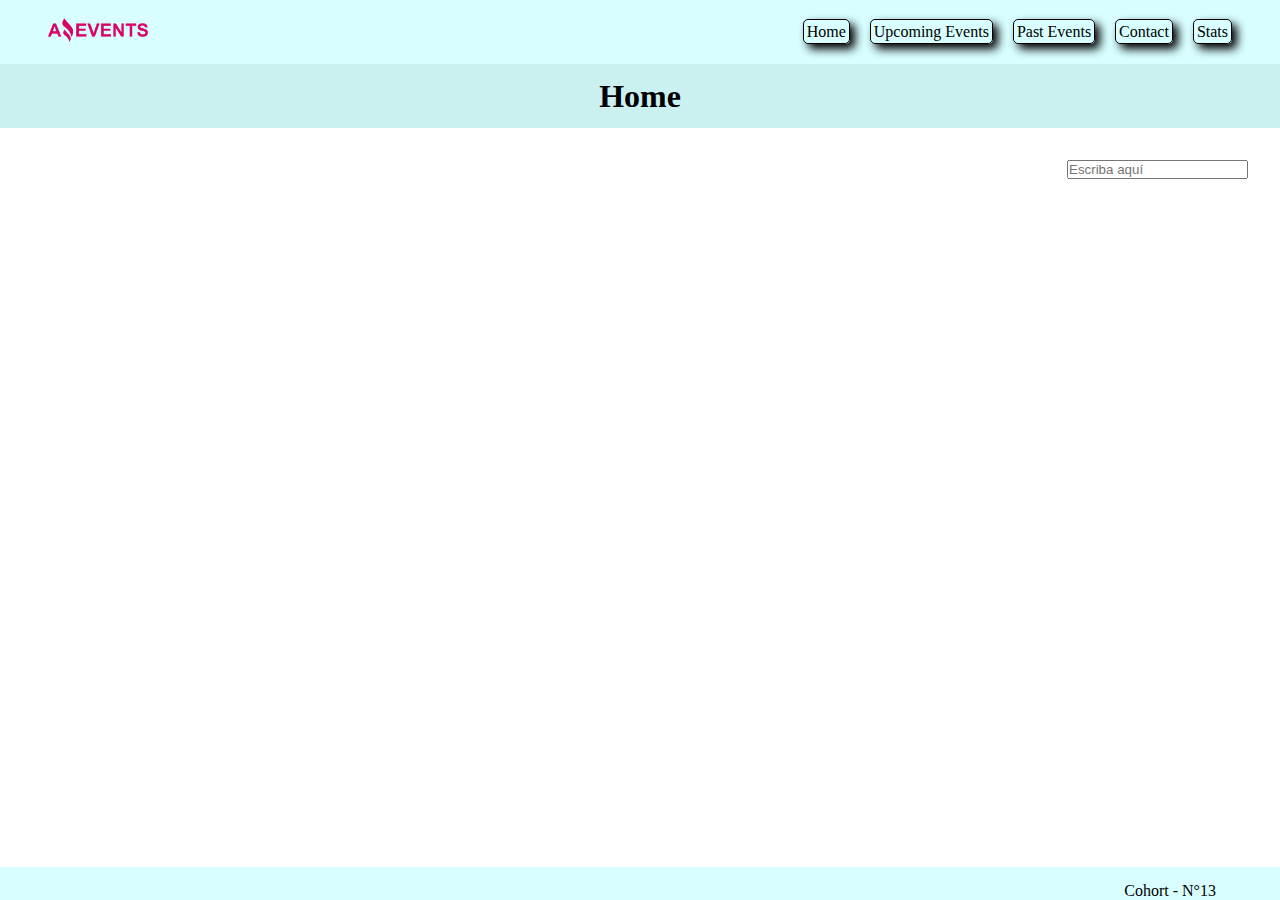
<file: index.html>
<!DOCTYPE html>
<html lang="en">

<head>
    <meta charset="UTF-8">
    <meta http-equiv="X-UA-Compatible" content="IE=edge">
    <meta name="viewport" content="width=device-width, initial-scale=1.0">
    <title>Home - Amazing Events</title>
    <link href="https://cdn.jsdelivr.net/npm/bootstrap@5.3.0-alpha2/dist/css/bootstrap.min.css" rel="stylesheet" integrity="sha384-aFq/bzH65dt+w6FI2ooMVUpc+21e0SRygnTpmBvdBgSdnuTN7QbdgL+OapgHtvPp" crossorigin="anonymous">
    <link rel="stylesheet" href="./assets/style.css">
    <link rel="stylesheet" href="https://cdnjs.cloudflare.com/ajax/libs/font-awesome/6.3.0/css/all.min.css"
        integrity="sha512-SzlrxWUlpfuzQ+pcUCosxcglQRNAq/DZjVsC0lE40xsADsfeQoEypE+enwcOiGjk/bSuGGKHEyjSoQ1zVisanQ=="
        crossorigin="anonymous" referrerpolicy="no-referrer">
    <link rel="shortcut icon" href="./assets/img/Inventoparaelico.ico" type="image/x-icon">
</head>

<body>
    <header>
        <nav>
            <div class="nav-superior">
                <picture>
                    <img src="./assets/img/logo_amazing_events.png" alt="logo-amazing-events">
                </picture>
                <div class="menu-pc">
                    <a href="#">Home</a>
                    <a href="./upcoming-events.html">Upcoming Events</a>
                    <a href="./past-events.html">Past Events</a>
                    <a href="./contact.html">Contact</a>
                    <a href="./stats.html">Stats</a>
                </div>
                <div class="dropdown">
                    <a class="btn btn-info dropdown-toggle" href="#" role="button" data-bs-toggle="dropdown" aria-expanded="false">
                      Menu
                    </a>
                  
                    <ul class="dropdown-menu">
                      <li><a href="#">Home</a></li>
                      <li><a href="./upcoming-events.html">Upcoming Events</a></li>
                      <li><a href="./past-events.html">Past Events</a></li>
                      <li><a href="./contact.html">Contact</a></li>
                      <li><a href="./stats.html">Stats</a></li>
                    </ul>
                </div>
            </div>
            <div class="nav-inferior">
                <a href="./stats.html"><i class="fa-solid fa-less-than"></i></a>
                <p>Home</p>
                <a href="./upcoming-events.html"><i class="fa-solid fa-greater-than"></i></a>
            </div>
        </nav>
    </header>

    <main>
        <div class="filtrosCheckYTexto">
            <div id="checkContainer"></div>
            <input type="text" class="buscadorTexto" placeholder="Escriba aquí">
        </div>
        <div id="contenedor"></div>
    </main>

    <footer>
        <div class="footer-cont">
            <div class="redes">
                <i class="fa-brands fa-2x fa-square-instagram"></i>
                <i class="fa-brands fa-2x fa-facebook"></i>
                <i class="fa-brands fa-2x fa-square-whatsapp"></i>
            </div>
            <div class="cohort">
                <p>Cohort - N°13</p>
            </div>
        </div>
    </footer>
    <script src="https://cdn.jsdelivr.net/npm/bootstrap@5.3.0-alpha2/dist/js/bootstrap.bundle.min.js" integrity="sha384-qKXV1j0HvMUeCBQ+QVp7JcfGl760yU08IQ+GpUo5hlbpg51QRiuqHAJz8+BrxE/N" crossorigin="anonymous"></script>
    <!-- <script src="./assets/js/data.js"></script>
    <script src="./assets/js/main.js"></script> -->
    <script src="./assets/jsParaAPI/mainAPI.js"></script>
</body>
</html>
</file>
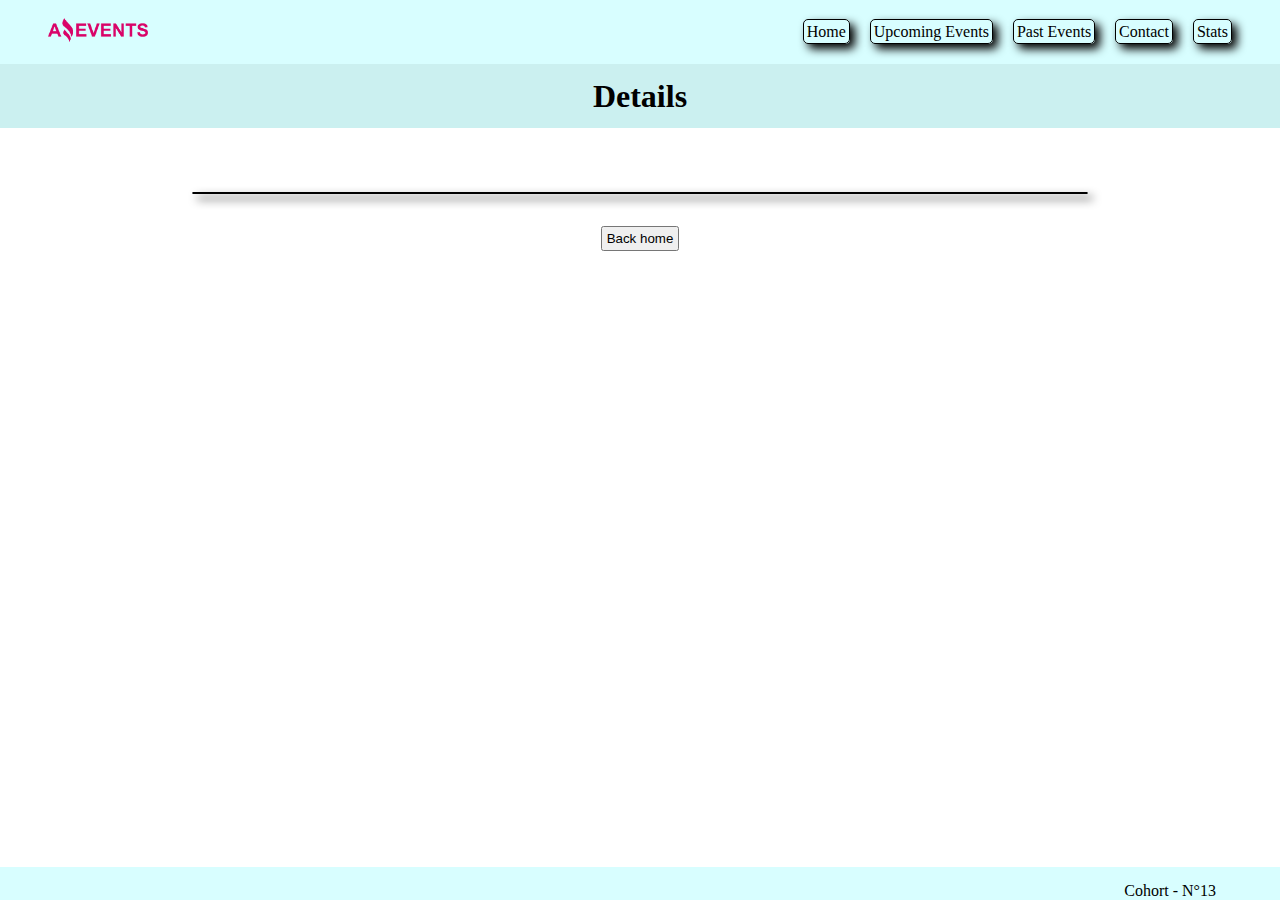
<file: card-detail.html>
<!DOCTYPE html>
<html lang="en">

<head>
    <meta charset="UTF-8">
    <meta http-equiv="X-UA-Compatible" content="IE=edge">
    <meta name="viewport" content="width=device-width, initial-scale=1.0">
    <title>Home - Amazing Events</title>
    <link href="https://cdn.jsdelivr.net/npm/bootstrap@5.3.0-alpha2/dist/css/bootstrap.min.css" rel="stylesheet" integrity="sha384-aFq/bzH65dt+w6FI2ooMVUpc+21e0SRygnTpmBvdBgSdnuTN7QbdgL+OapgHtvPp" crossorigin="anonymous">
    <link rel="stylesheet" href="./assets/style.css">
    <link rel="stylesheet" href="https://cdnjs.cloudflare.com/ajax/libs/font-awesome/6.3.0/css/all.min.css"
        integrity="sha512-SzlrxWUlpfuzQ+pcUCosxcglQRNAq/DZjVsC0lE40xsADsfeQoEypE+enwcOiGjk/bSuGGKHEyjSoQ1zVisanQ=="
        crossorigin="anonymous" referrerpolicy="no-referrer">
    <link rel="shortcut icon" href="./assets/img/Inventoparaelico.ico" type="image/x-icon">
</head>

<body>
    <header>
        <nav>
            <div class="nav-superior">
                <picture>
                    <img src="./assets/img/logo_amazing_events.png" alt="logo-amazing-events">
                </picture>
                <div class="menu-pc">
                    <a href="./index.html">Home</a>
                    <a href="./upcoming-events.html">Upcoming Events</a>
                    <a href="./past-events.html">Past Events</a>
                    <a href="./contact.html">Contact</a>
                    <a href="./stats.html">Stats</a>
                </div>
                <div class="dropdown">
                    <a class="btn btn-info dropdown-toggle" href="#" role="button" data-bs-toggle="dropdown" aria-expanded="false">
                        Menu
                    </a>
                
                    <ul class="dropdown-menu">
                        <li><a href="./index.html">Home</a></li>
                        <li><a href="./upcoming-events.html">Upcoming Events</a></li>
                        <li><a href="./past-events.html">Past Events</a></li>
                        <li><a href="./contact.html">Contact</a></li>
                        <li><a href="./stats.html">Stats</a></li>
                    </ul>
                </div>
                </div>
            </div>
        <div class="nav-inferior-details">
            <p>Details</p>
        </div>
    </header>

    <main>
        <div class="card-detail">
            <!-- <div class="contenedor-card">
                <div>
                    <picture>
                        <img src="./assets/img/Cinema.jpg" alt="Cinema" class="foto-card-detail">
                    </picture>
                </div>
                <div class="info-card-detail">
                    <h3>Titulo</h3>
                    <p>Lorem ipsum dolor sit amet, consectetur adipisicing elit. Quos culpa nesciunt qui quis! Perspiciatis numquam error, ipsam voluptates magni, vero officiis cum quod qui fuga repellendus provident nihil ad sapiente. </p>
                    <p>Descripción</p>
                    <p>Descripción</p>
                </div>
            </div> -->
        </div>
        <div class="divBackHome">
            <a href="./index.html"><button class="BackHome">Back home</button></a>
        </div>
    </main>

    <footer>
        <div class="footer-cont">
            <div class="redes">
                <i class="fa-brands fa-2x fa-square-instagram"></i>
                <i class="fa-brands fa-2x fa-facebook"></i>
                <i class="fa-brands fa-2x fa-square-whatsapp"></i>
            </div>
            <div class="cohort">
                <p>Cohort - N°13</p>
            </div>
        </div>
    </footer>
    <script src="https://cdn.jsdelivr.net/npm/bootstrap@5.3.0-alpha2/dist/js/bootstrap.bundle.min.js" integrity="sha384-qKXV1j0HvMUeCBQ+QVp7JcfGl760yU08IQ+GpUo5hlbpg51QRiuqHAJz8+BrxE/N" crossorigin="anonymous"></script>
        <!-- <script src="./assets/js/data.js"></script>
        <script src="./assets/js/detail.js"></script> -->
        <script src="./assets/jsParaAPI/detailAPI.js"></script>
</body>

</html>
</file>
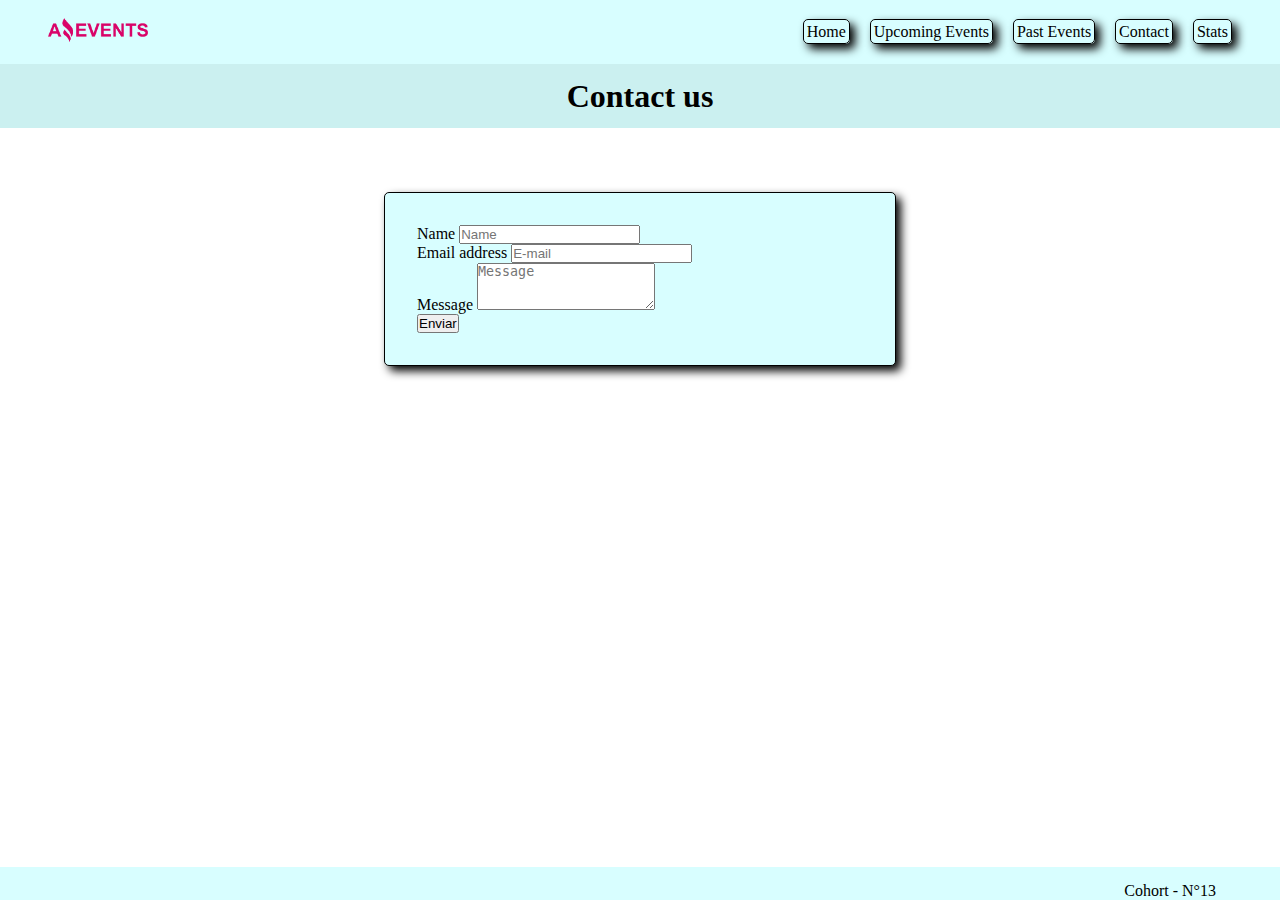
<file: contact.html>
<!DOCTYPE html>
<html lang="en">

<head>
    <meta charset="UTF-8">
    <meta http-equiv="X-UA-Compatible" content="IE=edge">
    <meta name="viewport" content="width=device-width, initial-scale=1.0">
    <title>Home - Amazing Events</title>
    <link href="https://cdn.jsdelivr.net/npm/bootstrap@5.3.0-alpha2/dist/css/bootstrap.min.css" rel="stylesheet" integrity="sha384-aFq/bzH65dt+w6FI2ooMVUpc+21e0SRygnTpmBvdBgSdnuTN7QbdgL+OapgHtvPp" crossorigin="anonymous">
    <link rel="stylesheet" href="./assets/style.css">
    <link rel="stylesheet" href="https://cdnjs.cloudflare.com/ajax/libs/font-awesome/6.3.0/css/all.min.css"
        integrity="sha512-SzlrxWUlpfuzQ+pcUCosxcglQRNAq/DZjVsC0lE40xsADsfeQoEypE+enwcOiGjk/bSuGGKHEyjSoQ1zVisanQ=="
        crossorigin="anonymous" referrerpolicy="no-referrer">
    <link rel="shortcut icon" href="./assets/img/Inventoparaelico.ico" type="image/x-icon">
</head>

<body>
    <header>
        <nav>
            <div class="nav-superior">
                <picture>
                    <img src="./assets/img/logo_amazing_events.png" alt="logo-amazing-events">
                </picture>
                <div class="menu-pc">
                    <a href="./index.html">Home</a>
                    <a href="./upcoming-events.html">Upcoming Events</a>
                    <a href="./past-events.html">Past Events</a>
                    <a href="#">Contact</a>
                    <a href="./stats.html">Stats</a>
                </div>
                <div class="dropdown">
                    <a class="btn btn-info dropdown-toggle" href="#" role="button" data-bs-toggle="dropdown" aria-expanded="false">
                      Menu
                    </a>
                  
                    <ul class="dropdown-menu">
                      <li><a href="./index.html">Home</a></li>
                      <li><a href="./upcoming-events.html">Upcoming Events</a></li>
                      <li><a href="./past-events.html">Past Events</a></li>
                      <li><a href="#">Contact</a></li>
                      <li><a href="./stats.html">Stats</a></li>
                    </ul>
                </div>
            </div>
            <div class="nav-inferior">
                <a href="./past-events.html"><i class="fa-solid fa-less-than"></i></a>
                <p>Contact us</p>
                <a href="./stats.html"><i class="fa-solid fa-greater-than"></i></a>
            </div>
        </nav>
    </header>

    <main>
        <div class="contact">
            <div class="mb-3">
                <label for="nombre-form" class="form-label">Name</label>
                <input type="text" class="form-control" id="nombre-form" placeholder="Name">
              </div>
            <div class="mb-3">
                <label for="exampleFormControlInput1" class="form-label">Email address</label>
                <input type="email" class="form-control" id="exampleFormControlInput1" placeholder="E-mail">
              </div>
              <div class="mb-3">
                <label for="exampleFormControlTextarea1" class="form-label">Message</label>
                <textarea class="form-control" id="exampleFormControlTextarea1" rows="3" placeholder="Message"></textarea>
              </div>
              <button type="button" class="btn btn-dark">Enviar</button>
        </div>
    </main>

    <footer>
        <div class="footer-cont">
            <div class="redes">
                <i class="fa-brands fa-2x fa-square-instagram"></i>
                <i class="fa-brands fa-2x fa-facebook"></i>
                <i class="fa-brands fa-2x fa-square-whatsapp"></i>
            </div>
            <div class="cohort">
                <p>Cohort - N°13</p>
            </div>
        </div>
    </footer>
    <script src="https://cdn.jsdelivr.net/npm/bootstrap@5.3.0-alpha2/dist/js/bootstrap.bundle.min.js" integrity="sha384-qKXV1j0HvMUeCBQ+QVp7JcfGl760yU08IQ+GpUo5hlbpg51QRiuqHAJz8+BrxE/N" crossorigin="anonymous"></script>
    <script src="https://cdn.jsdelivr.net/npm/bootstrap@5.3.0-alpha1/dist/js/bootstrap.bundle.min.js"
        integrity="sha384-w76AqPfDkMBDXo30jS1Sgez6pr3x5MlQ1ZAGC+nuZB+EYdgRZgiwxhTBTkF7CXvN"
        crossorigin="anonymous"></script>
</body>

</html>
</file>
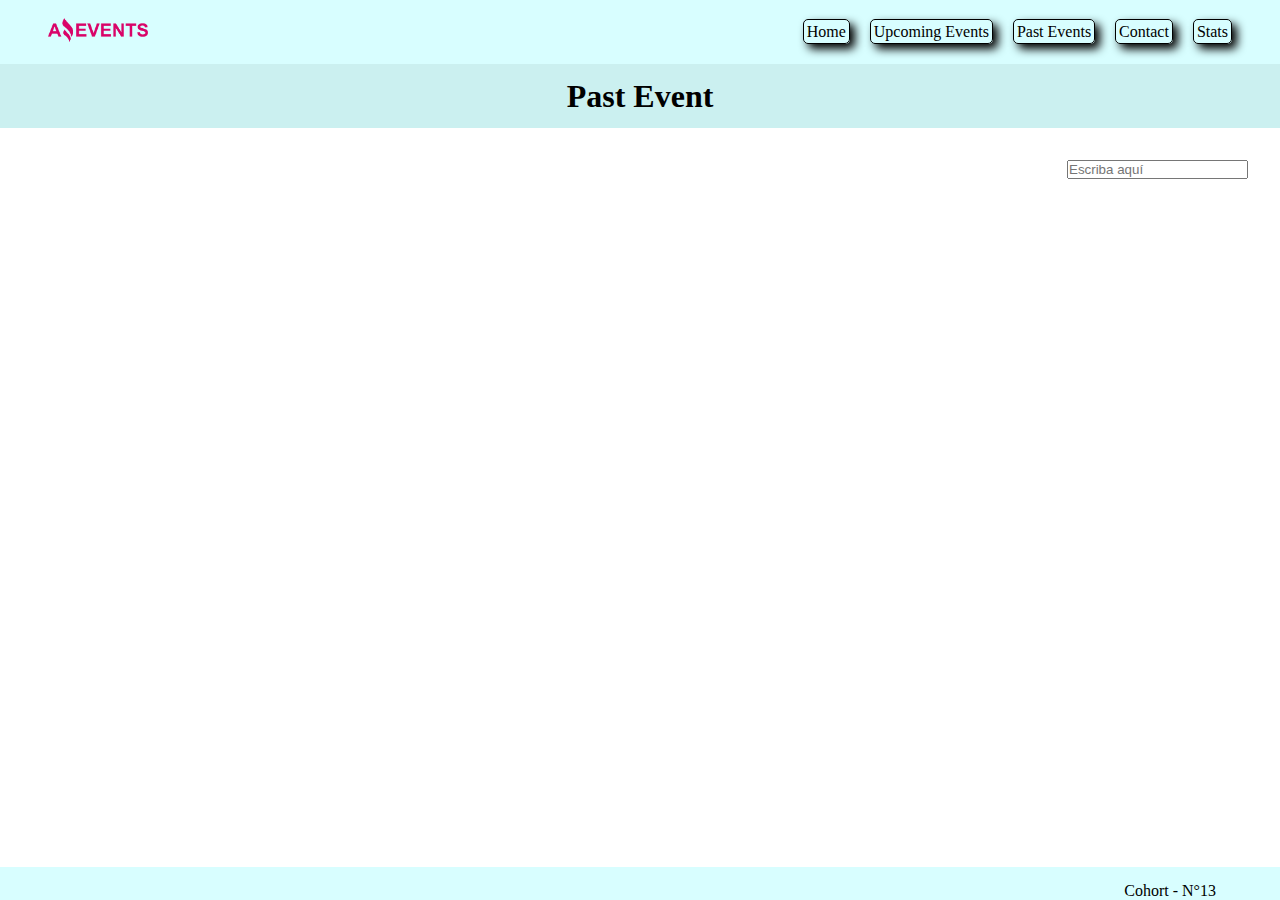
<file: past-events.html>
<!DOCTYPE html>
<html lang="en">

<head>
    <meta charset="UTF-8">
    <meta http-equiv="X-UA-Compatible" content="IE=edge">
    <meta name="viewport" content="width=device-width, initial-scale=1.0">
    <title>Home - Amazing Events</title>
    <link href="https://cdn.jsdelivr.net/npm/bootstrap@5.3.0-alpha2/dist/css/bootstrap.min.css" rel="stylesheet" integrity="sha384-aFq/bzH65dt+w6FI2ooMVUpc+21e0SRygnTpmBvdBgSdnuTN7QbdgL+OapgHtvPp" crossorigin="anonymous">
    <link rel="stylesheet" href="./assets/style.css">
    <link rel="stylesheet" href="https://cdnjs.cloudflare.com/ajax/libs/font-awesome/6.3.0/css/all.min.css"
        integrity="sha512-SzlrxWUlpfuzQ+pcUCosxcglQRNAq/DZjVsC0lE40xsADsfeQoEypE+enwcOiGjk/bSuGGKHEyjSoQ1zVisanQ=="
        crossorigin="anonymous" referrerpolicy="no-referrer">
    <link rel="shortcut icon" href="./assets/img/Inventoparaelico.ico" type="image/x-icon">
</head>

<body>
    <header>
        <nav>
            <div class="nav-superior">
                <picture>
                    <img src="./assets/img/logo_amazing_events.png" alt="logo-amazing-events">
                </picture>
                <div class="menu-pc">
                    <a href="./index.html">Home</a>
                    <a href="./upcoming-events.html">Upcoming Events</a>
                    <a href="#">Past Events</a>
                    <a href="./contact.html">Contact</a>
                    <a href="./stats.html">Stats</a>
                </div>
                <div class="dropdown">
                    <a class="btn btn-info dropdown-toggle" href="#" role="button" data-bs-toggle="dropdown" aria-expanded="false">
                      Menu
                    </a>
                  
                    <ul class="dropdown-menu">
                      <li><a href="./index.html">Home</a></li>
                      <li><a href="./upcoming-events.html">Upcoming Events</a></li>
                      <li><a href="#">Past Events</a></li>
                      <li><a href="./contact.html">Contact</a></li>
                      <li><a href="./stats.html">Stats</a></li>
                    </ul>
                </div>
            </div>
            <div class="nav-inferior">
                <a href="./upcoming-events.html"><i class="fa-solid fa-less-than"></i></a>
                <p>Past Event</p>
                <a href="./contact.html"><i class="fa-solid fa-greater-than"></i></a>
            </div>
        </nav>
    </header>

    <main>
        <div class="filtrosCheckYTexto">
            <div id="checkContainer"></div>
            <input type="text" class="buscadorTexto" placeholder="Escriba aquí">
        </div>
        <div id="contenedor"></div>
    </main>

    <footer>
        <div class="footer-cont">
            <div class="redes">
                <i class="fa-brands fa-2x fa-square-instagram"></i>
                <i class="fa-brands fa-2x fa-facebook"></i>
                <i class="fa-brands fa-2x fa-square-whatsapp"></i>
            </div>
            <div class="cohort">
                <p>Cohort - N°13</p>
            </div>
        </div>
    </footer>

</body>
<script src="https://cdn.jsdelivr.net/npm/bootstrap@5.3.0-alpha2/dist/js/bootstrap.bundle.min.js" integrity="sha384-qKXV1j0HvMUeCBQ+QVp7JcfGl760yU08IQ+GpUo5hlbpg51QRiuqHAJz8+BrxE/N" crossorigin="anonymous"></script>
<!-- <script src="./assets/js/data.js"></script>
<script src="./assets/js/pastEvents.js"></script> -->
<script src="./assets/jsParaAPI/pastEventsAPI.js"></script>

</html>
</file>
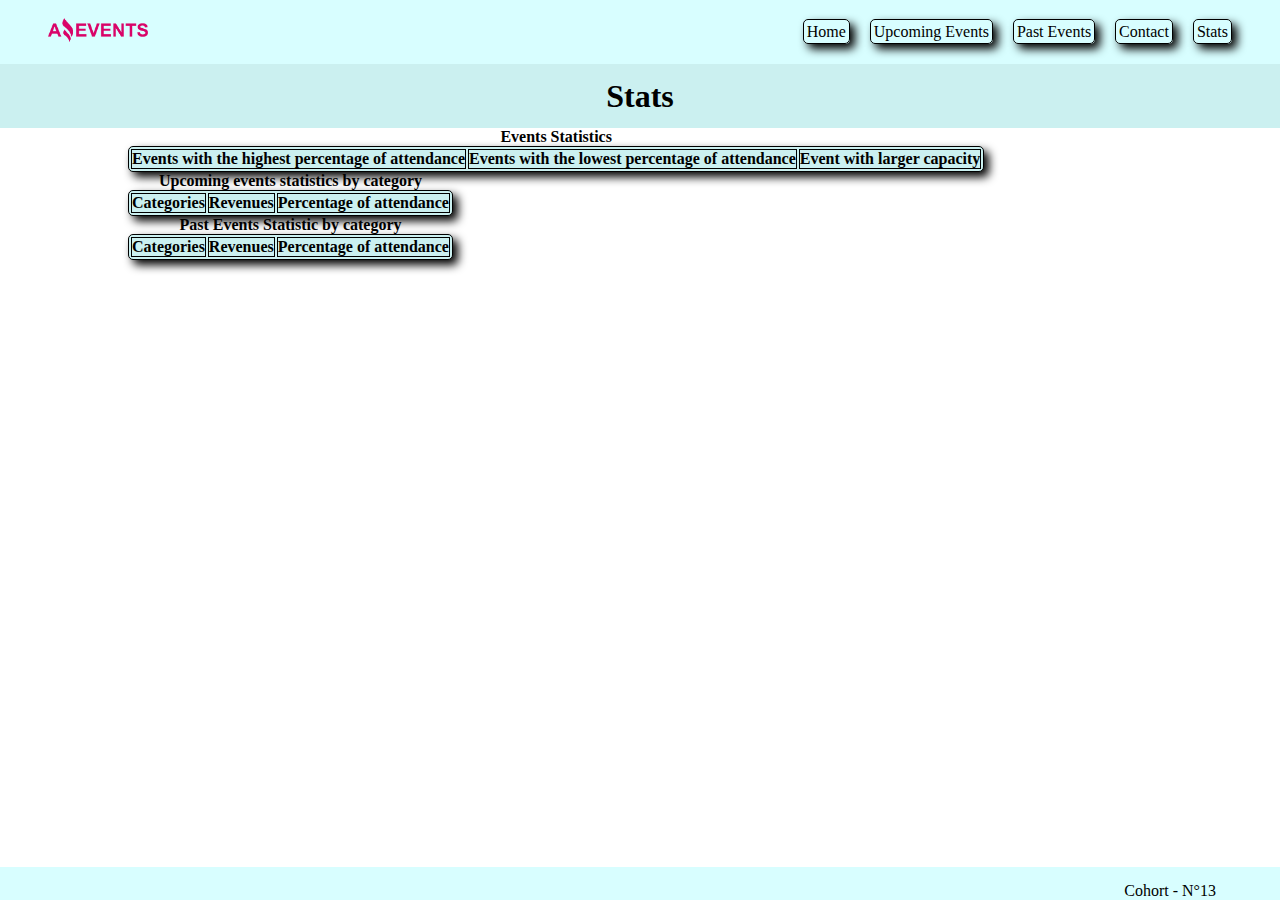
<file: stats.html>
<!DOCTYPE html>
<html lang="en">

<head>
    <meta charset="UTF-8">
    <meta http-equiv="X-UA-Compatible" content="IE=edge">
    <meta name="viewport" content="width=device-width, initial-scale=1.0">
    <title>Home - Amazing Events</title>
    <link href="https://cdn.jsdelivr.net/npm/bootstrap@5.3.0-alpha2/dist/css/bootstrap.min.css" rel="stylesheet" integrity="sha384-aFq/bzH65dt+w6FI2ooMVUpc+21e0SRygnTpmBvdBgSdnuTN7QbdgL+OapgHtvPp" crossorigin="anonymous">
    <link rel="stylesheet" href="./assets/style.css">
    <link rel="stylesheet" href="https://cdnjs.cloudflare.com/ajax/libs/font-awesome/6.3.0/css/all.min.css"
        integrity="sha512-SzlrxWUlpfuzQ+pcUCosxcglQRNAq/DZjVsC0lE40xsADsfeQoEypE+enwcOiGjk/bSuGGKHEyjSoQ1zVisanQ=="
        crossorigin="anonymous" referrerpolicy="no-referrer">
    <link rel="shortcut icon" href="./assets/img/Inventoparaelico.ico" type="image/x-icon">
</head>

<body>
    <header>
        <nav>
            <div class="nav-superior">
                <picture>
                    <img src="./assets/img/logo_amazing_events.png" alt="logo-amazing-events">
                </picture>
                <div class="menu-pc">
                    <a href="./index.html">Home</a>
                    <a href="./upcoming-events.html">Upcoming Events</a>
                    <a href="./past-events.html">Past Events</a>
                    <a href="./contact.html">Contact</a>
                    <a href="#">Stats</a>
                </div>
                <div class="dropdown">
                    <a class="btn btn-info dropdown-toggle" href="#" role="button" data-bs-toggle="dropdown" aria-expanded="false">
                      Menu
                    </a>
                  
                    <ul class="dropdown-menu">
                      <li><a href="./index.html">Home</a></li>
                      <li><a href="./upcoming-events.html">Upcoming Events</a></li>
                      <li><a href="./past-events.html">Past Events</a></li>
                      <li><a href="./contact.html">Contact</a></li>
                      <li><a href="#">Stats</a></li>
                    </ul>
                </div>
            </div>
            <div class="nav-inferior">
                <a href="./contact.html"><i class="fa-solid fa-less-than"></i></a>
                <p>Stats</p>
                <a href="./index.html"><i class="fa-solid fa-greater-than"></i></a>
            </div>
        </nav>
    </header>

    <main>
        <div id="contenedorTabla">
          <table class="table caption-top">
            <caption>Events Statistics</caption>
            <thead>
              <tr>
                <th scope="col">Events with the highest percentage of attendance</th>
                <th scope="col">Events with the lowest percentage of attendance</th>
                <th scope="col">Event with larger capacity</th>
              </tr>
            </thead>
            <tbody id="tabla1">
            </tbody>
        </table>
        <table class="table caption-top">
            <caption>Upcoming events statistics by category</caption>
            <thead>
              <tr>
                <th scope="col">Categories</th>
                <th scope="col">Revenues</th>
                <th scope="col">Percentage of attendance</th>
              </tr>
            </thead>
            <tbody id="tabla2">
            </tbody>
        </table>
        <table class="table caption-top">
            <caption>Past Events Statistic by category</caption>
            <thead>
              <tr>
                <th scope="col">Categories</th>
                <th scope="col">Revenues</th>
                <th scope="col">Percentage of attendance</th>
              </tr>
            </thead>
            <tbody id="tabla3">
            </tbody>
        </table>
        </div>
    </main>

    <footer>
        <div class="footer-cont">
            <div class="redes">
                <i class="fa-brands fa-2x fa-square-instagram"></i>
                <i class="fa-brands fa-2x fa-facebook"></i>
                <i class="fa-brands fa-2x fa-square-whatsapp"></i>
            </div>
            <div class="cohort">
                <p>Cohort - N°13</p>
            </div>
        </div>
    </footer>
    <script src="https://cdn.jsdelivr.net/npm/bootstrap@5.3.0-alpha2/dist/js/bootstrap.bundle.min.js" integrity="sha384-qKXV1j0HvMUeCBQ+QVp7JcfGl760yU08IQ+GpUo5hlbpg51QRiuqHAJz8+BrxE/N" crossorigin="anonymous"></script>
    <script src="./assets/jsParaAPI/statsAPI.js"></script>
</body>

</html>
</file>
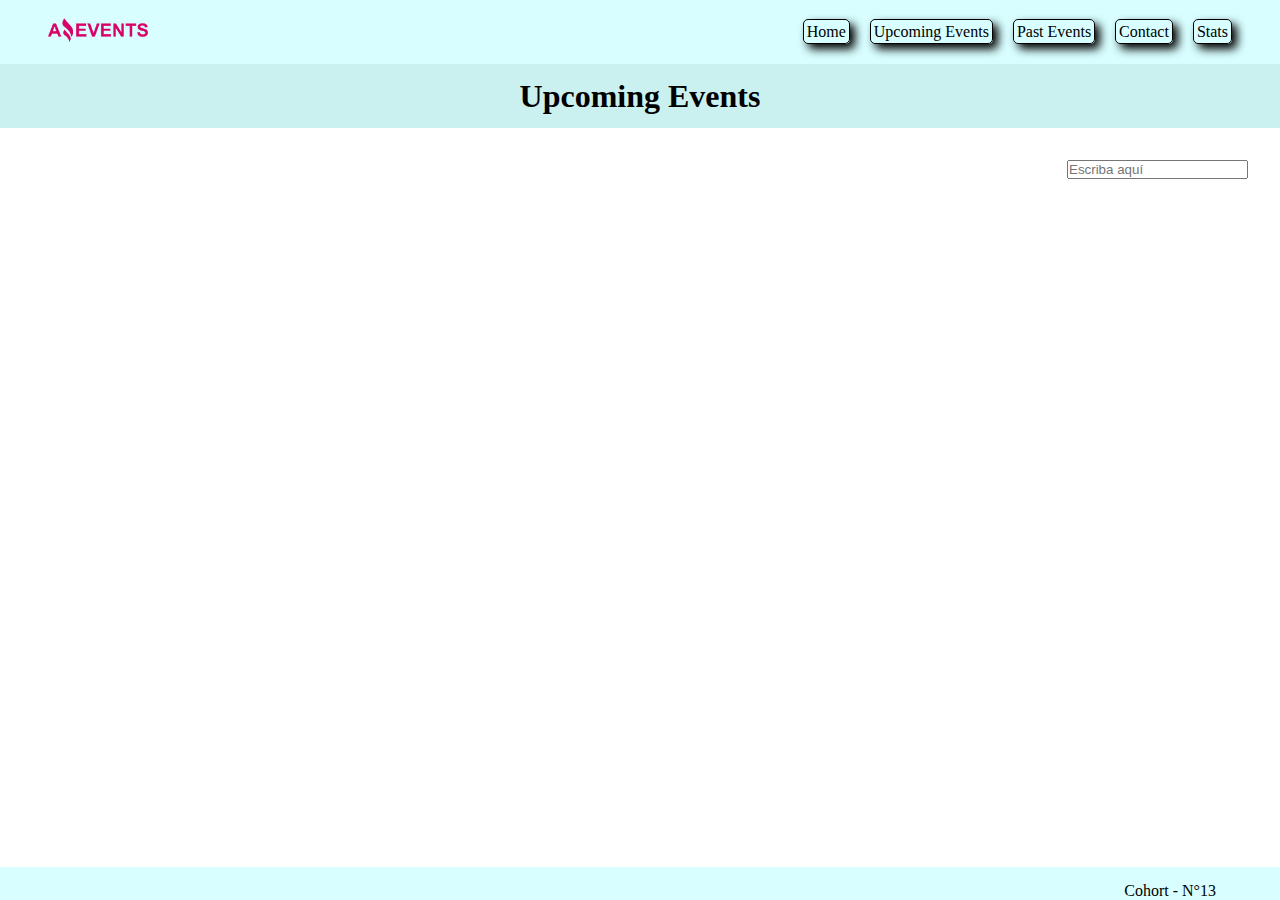
<file: upcoming-events.html>
<!DOCTYPE html>
<html lang="en">

<head>
    <meta charset="UTF-8">
    <meta http-equiv="X-UA-Compatible" content="IE=edge">
    <meta name="viewport" content="width=device-width, initial-scale=1.0">
    <title>Home - Amazing Events</title>
    <link href="https://cdn.jsdelivr.net/npm/bootstrap@5.3.0-alpha2/dist/css/bootstrap.min.css" rel="stylesheet" integrity="sha384-aFq/bzH65dt+w6FI2ooMVUpc+21e0SRygnTpmBvdBgSdnuTN7QbdgL+OapgHtvPp" crossorigin="anonymous">
    <link rel="stylesheet" href="./assets/style.css">
    <link rel="stylesheet" href="https://cdnjs.cloudflare.com/ajax/libs/font-awesome/6.3.0/css/all.min.css"
        integrity="sha512-SzlrxWUlpfuzQ+pcUCosxcglQRNAq/DZjVsC0lE40xsADsfeQoEypE+enwcOiGjk/bSuGGKHEyjSoQ1zVisanQ=="
        crossorigin="anonymous" referrerpolicy="no-referrer">
    <link rel="shortcut icon" href="./assets/img/Inventoparaelico.ico" type="image/x-icon">
</head>

<body>
    <header>
        <nav>
            <div class="nav-superior">
                <picture>
                    <img src="./assets/img/logo_amazing_events.png" alt="logo-amazing-events">
                </picture>
                <div class="menu-pc">
                    <a href="./index.html">Home</a>
                    <a href="#">Upcoming Events</a>
                    <a href="./past-events.html">Past Events</a>
                    <a href="./contact.html">Contact</a>
                    <a href="./stats.html">Stats</a>
                </div>
                <div class="dropdown">
                    <a class="btn btn-info dropdown-toggle" href="#" role="button" data-bs-toggle="dropdown" aria-expanded="false">
                      Menu
                    </a>
                  
                    <ul class="dropdown-menu">
                      <li><a href="./index.html">Home</a></li>
                      <li><a href="#">Upcoming Events</a></li>
                      <li><a href="./past-events.html">Past Events</a></li>
                      <li><a href="./contact.html">Contact</a></li>
                      <li><a href="./stats.html">Stats</a></li>
                    </ul>
                </div>
            </div>
            <div class="nav-inferior">
                <a href="./index.html"><i class="fa-solid fa-less-than"></i></a>
                <p>Upcoming Events</p>
                <a href="./past-events.html"><i class="fa-solid fa-greater-than"></i></a>
            </div>
        </nav>
    </header>

    <main>
        <div class="filtrosCheckYTexto">
            <div id="checkContainer"></div>
            <input type="text" class="buscadorTexto" placeholder="Escriba aquí">
        </div>
        <div id="contenedor"></div>
    </main>

    <footer>
        <div class="footer-cont">
            <div class="redes">
                <i class="fa-brands fa-2x fa-square-instagram"></i>
                <i class="fa-brands fa-2x fa-facebook"></i>
                <i class="fa-brands fa-2x fa-square-whatsapp"></i>
            </div>
            <div class="cohort">
                <p>Cohort - N°13</p>
            </div>
        </div>
    </footer>


</body>
<script src="https://cdn.jsdelivr.net/npm/bootstrap@5.3.0-alpha2/dist/js/bootstrap.bundle.min.js" integrity="sha384-qKXV1j0HvMUeCBQ+QVp7JcfGl760yU08IQ+GpUo5hlbpg51QRiuqHAJz8+BrxE/N" crossorigin="anonymous"></script>
<!-- <script src="./assets/js/data.js"></script>
<script src="./assets/js/upcomingEvents.js"></script> -->
<script src="./assets/jsParaAPI/UpComingEventsAPI.js"></script>
</html>
</file>
<file: assets/style.css>
* {
    margin: 0;
    padding: 0;
    box-sizing: border-box;
}

body {
    display: flex;
    flex-direction: column;
    min-height: 100vh;
}

main {
    margin-bottom: 5em;
}

nav picture img {
    width: 100px;
}

.nav-superior {
    background-color: rgb(216, 254, 255);
    height: 4em;
    display: flex;
    justify-content:space-between;
    align-items: center;
    padding-left: 3em;
    padding-right: 3em;
}

.nav-inferior {
    background-color: rgb(203, 240, 240);
    height: 4em;
    display: flex;
    justify-content: space-between;
    align-items: center;
    padding-left: 3em;
    padding-right: 3em;
}

.nav-inferior p {
    margin: 0px 0px 0px;
    font-weight: bold;
    font-size: 2rem;
}

.nav-inferior-details {
    background-color: rgb(203, 240, 240);
    height: 4em;
    display: flex;
    justify-content: center;
    align-items: center;
    padding-left: 3em;
    padding-right: 3em;
}

.nav-inferior-details p {
    margin: 0px 0px 0px;
    font-weight: bold;
    font-size: 2rem;
}

nav a {
    text-decoration: none;
    color: black;
    transition-duration: 0.5s;
    border-radius: 50%;
    background-color: rgb(216, 254, 255);
}

nav a:hover {
    color: white;
    transition-duration: 0.5s;
    border-radius: 50%;
    background-color: black;
    padding: 5px;
    box-shadow: 5px 5px 10px red;
}

.nav-superior a {
    font-weight: 500;
    margin-left: 1em;
    background-color: rgb(216, 254, 255);
    border-style: solid;
    border-width: 1px;
    padding: 3px;
    border-radius: 5px;
    box-shadow: 5px 5px 10px;
    transition-duration: 0.7s;
}

.nav-superior a:hover {
    background-color: black;
    color: white;
    transition-duration: 0.7s;
    border-radius: 5px;
    box-shadow: 5px 5px 10px red;
}

.filtrosCheckYTexto {
    display: flex;
    justify-content: space-between;
    width: 95%;
    margin-left: 2.5%;
    margin-top: 2em;
}

#checkContainer {
    display: flex;
    justify-content: space-between;
    flex-wrap: wrap;
}

#checkContainer label {
    margin-left: 5px;
    margin-right: 5px;
}

#contenedor {
    display: flex;
    justify-content: space-around;
    flex-wrap: wrap;
    margin-top: 3em;
    width: 85%;
    margin-left: 7.5%;
}

.container-cards {
    background-color: rgb(216, 254, 255);
    display: flex;
    flex-direction: column;
    max-width: 18em;
    border-style: solid;
    border-width: 1px;
    border-radius: 5px;
    box-shadow: 5px 5px 10px;
    margin-bottom: 3em;
    justify-content: space-between;
    margin-left: 10px;
    margin-right: 10px;
}

.container-cards img {
    height: 10em;
}

.container-cards h5 {
    text-align: center;
    margin-top: 5px;
    font-weight: bold;
}

.container-cards p {
    text-align: justify;
    margin: 0px 5px;
}

.precio-ver-mas {
    display: flex;
    justify-content: space-around;
}

.precio-ver-mas a {
    text-decoration: none;
    color: black;
    background-color: rgb(203, 240, 240);
    border-style: solid;
    border-width: 1px;
    border-radius: 5px;
    box-shadow: 5px 5px 10px;
    text-align: center;
    margin: 1em 0em;
    padding: 5px;
    font-weight: bold;
    transition-duration: 0.7s;
}

.precio-ver-mas a:hover {
    background-color: black;
    color: white;
    transition-duration: 0.7s;
    border-radius: 5px;
    box-shadow: 5px 5px 10px red;
}

.precio-ver-mas p {
    margin: 1.5em 0em;
    font-weight: bold;
}

.contact {
    width: 40%;
    margin-left: 30%;
    margin-top: 4em;
    border-style: solid;
    border-width: 1px;
    padding: 2em;
    background-color: rgb(216, 254, 255);
    border-radius: 5px;
    box-shadow: 5px 5px 10px;
}

.card-detail {
    width: 70%;
    margin-left: 15%;
    margin-top: 4em;
    background-color: rgb(216, 254, 255);
    border-style: solid;
    border-width: 1px;
    border-radius: 5px;
    box-shadow: 5px 5px 10px;
}

.foto-card-detail {
    width: 400px;
}

.info-card-detail {
    display: flex;
    flex-direction: column;
    align-items: center;
    padding: 5px;
    justify-content: space-around;
}

.contenedor-card {
    display: flex;
    justify-content: space-around;
    border-style: solid;
    border-width: 1px;
    padding: 1em;
}   

.contenedor-card p {
    text-align: center;
}

.precio-ver-mas-Card-Detail {
    display: flex;
    justify-content: space-around;
    width: 100%;
}

.precio-ver-mas-Card-Detail p {
    font-weight: bold;
}

footer { 
    margin-top: auto;
    background-color: rgb(216, 254, 255);
}

.footer-cont {
    display: flex;
    justify-content: space-between;
    width: 90%;
    margin-left: 5%;
    margin-top: 15px;
}

.redes i {
    margin-right: 5px;
}

#contenedorTabla {
    width: 80%;
    margin-left: 10%;
}

table {
    border: 1px solid;  
    background-color: rgb(203, 240, 240);
    border-radius: 5px;
    box-shadow: 5px 5px 10px;
}

table td {
    border: 1px solid;
}

table th {
    border: 1px solid;
}

table caption {
    font-weight: bold;
}

.dropdown {
    display: none;
}

.divBackHome {
    display: flex;
    justify-content: center;
    margin-top: 2em;
}

.BackHome {
    padding: 3px 4px 3px 4px;
}


@media (max-width: 900px) {

    #contenedorTabla {
        width: 90%;
        margin-left: 5%;
    }


    .dropdown {
        display: inline-block;
    }

    .menu-pc {
        display: none;
    }

    .contact {
        width: 90%;
        margin-left: 5%;
        margin-top: 2em;
        background-color: rgb(216, 254, 255);
    }

    table {
        margin-top: 2em;
        width: 100%;
    }

    .card-detail {
        width: 80%;
        margin-left: 10%;
        margin-top: 2em;
    }

    .foto-card-detail {
        width: 400px;
    }

    .contenedor-card {
        flex-direction: column;
        align-items: center;
    }

    .nav-inferior p {
        font-size: 1.5rem;
    }

}

@media (max-width: 570px) {


    .menu-pc {
        display: none;
    }

    .card-detail {
        width: 90%;
        margin-left: 5%;
        margin-top: 2em;
    }

    .foto-card-detail {
        width: 300px;
    }   

    .filtrosCheckYTexto {
        display: flex;
        flex-direction: column;
    }

    .nav-inferior p {
        font-size: 1rem;
    }

    #contenedorTabla {
        width: 95%;
        margin-left: 2.5%;
    }


    .table {
        margin-top: 2em;
        width: 100%;
    }
}
</file>
